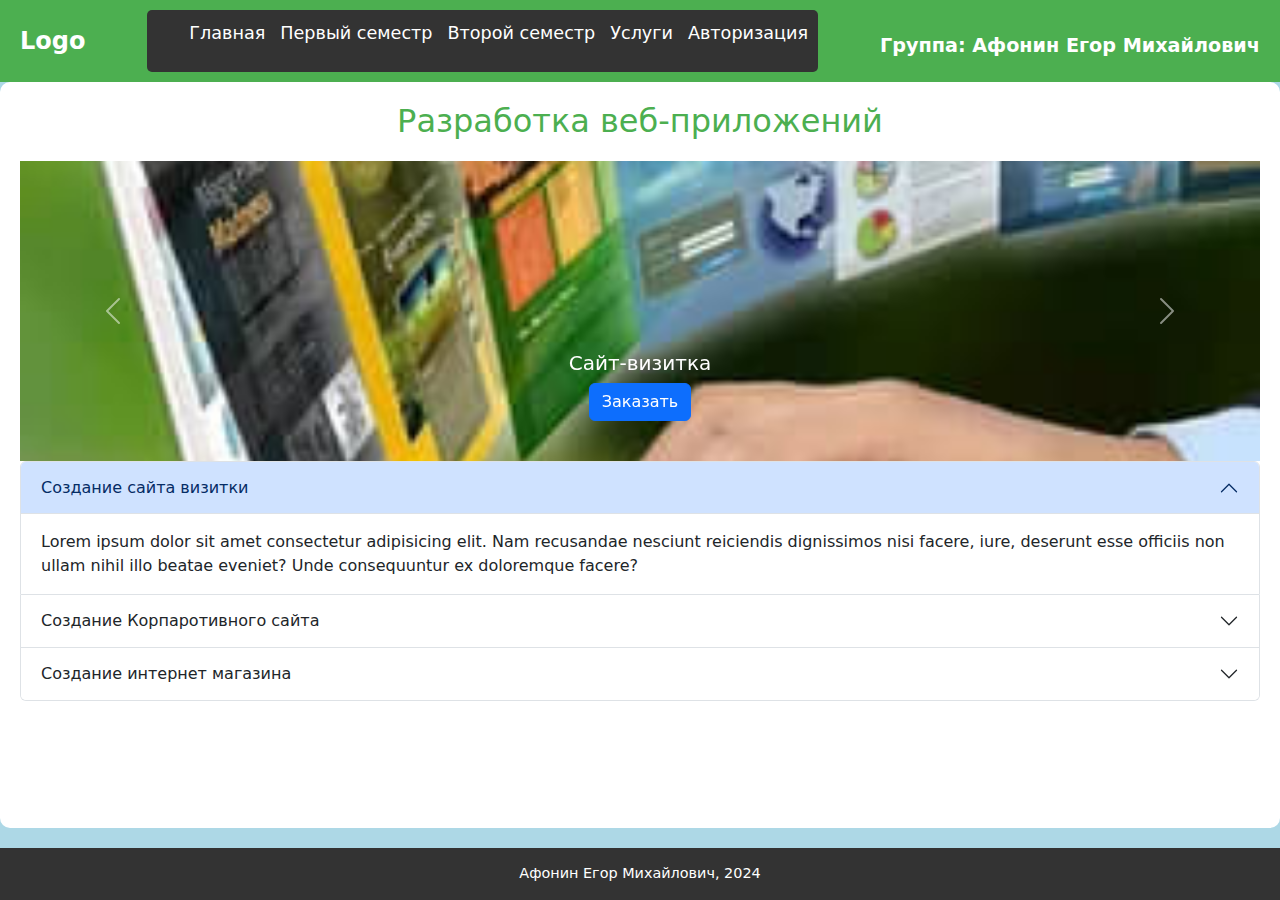
<file: buy_page.html>
<!DOCTYPE html>
<html lang="ru">
<head>
    <meta charset="UTF-8">
    <meta name="viewport" content="width=device-width, initial-scale=1.0">
    <title>Разработка веб-приложений</title>
    <link rel="stylesheet" href="buy_page.css">
    <!-- Подключение Bootstrap для использования компонентов, таких как карусель -->
    <link href="https://cdn.jsdelivr.net/npm/bootstrap@5.3.0/dist/css/bootstrap.min.css" rel="stylesheet">
    <style>
        /* Стили для формы */
        .form-popup {
            display: none;
            position: fixed;
            top: 50%;
            left: 50%;
            transform: translate(-50%, -50%);
            background-color: #fff;
            padding: 20px;
            border-radius: 8px;
            box-shadow: 0 4px 8px rgba(0, 0, 0, 0.2);
            max-width: 500px;
            width: 100%;
            max-height: 80vh; /* Ограничиваем максимальную высоту формы */
            overflow-y: auto; /* Добавляем прокрутку, если форма слишком большая */
        }

        /* Оверлей для затемнения фона */
        .overlay {
            display: none;
            position: fixed;
            top: 0;
            left: 0;
            width: 100%;
            height: 100%;
            background-color: rgba(0, 0, 0, 0.5);
        }

        /* Формы в попапе */
        .form-popup input, .form-popup textarea {
            width: 100%;
            padding: 8px;
            margin-bottom: 10px;
            border: 1px solid #ddd;
            border-radius: 4px;
        }

        .form-popup button {
            padding: 10px 20px;
            background-color: #4CAF50;
            color: white;
            border: none;
            border-radius: 4px;
            cursor: pointer;
        }

        .form-popup button:hover {
            background-color: #45a049;
        }

        /* Стили для изображений в карусели */
        .carousel-item img {
            width: 100%;
            height: 300px;
            object-fit: cover;
        }
    </style>
</head>
<body>

    <header>
        <div class="logo">Logo</div>
        <nav>
            <ul>
                <li><a href="index.html">Главная</a></li>
                <li><a href="second_pe.html">Первый семестр</a></li>
                <li><a href="#">Второй семестр</a></li>
                <li><a href="buy_page.html">Услуги</a></li>
                <li><a href="#">Авторизация</a></li>
            </ul>
        </nav>
        <div class="group">Группа: Афонин Егор Михайлович</div>
    </header>

    <main>
        <h1>Разработка веб-приложений</h1>

        <!-- Карусель с изображениями, на которых можно оформить заявку -->
        <div id="carouselExample" class="carousel slide" data-bs-ride="carousel">
            <div class="carousel-inner">
                <div class="carousel-item active">
                    <img src="photo_2024-09-19_15-01-42.jpg" class="d-block w-100" alt="Сайт-визитка">
                    <div class="carousel-caption d-none d-md-block">
                        <h5>Сайт-визитка</h5>
                        <button class="btn btn-primary" onclick="openForm()">Заказать</button>
                    </div>
                </div>
                <div class="carousel-item">
                    <img src="photo_2024-09-19_15-01-39.jpg" class="d-block w-100" alt="Корпоративный сайт">
                    <div class="carousel-caption d-none d-md-block">
                        <h5>Корпоративный сайт</h5>
                        <button class="btn btn-primary" onclick="openForm()">Заказать</button>
                    </div>
                </div>
                <div class="carousel-item">
                    <img src="photo_2024-09-19_15-01-45.jpg" class="d-block w-100" alt="Интернет-магазин">
                    <div class="carousel-caption d-none d-md-block">
                        <h5>Интернет-магазин</h5>
                        <button class="btn btn-primary" onclick="openForm()">Заказать</button>
                    </div>
                </div>
            </div>
            <button class="carousel-control-prev" type="button" data-bs-target="#carouselExample" data-bs-slide="prev">
                <span class="carousel-control-prev-icon" aria-hidden="true"></span>
                <span class="visually-hidden">Предыдущий</span>
            </button>
            <button class="carousel-control-next" type="button" data-bs-target="#carouselExample" data-bs-slide="next">
                <span class="carousel-control-next-icon" aria-hidden="true"></span>
                <span class="visually-hidden">Следующий</span>
            </button>
        </div>

        <!-- Блок с аккордеоном -->
        <div class="accordion" id="accordionExample2">
          <div class="accordion-item">
            <h2 class="accordion-header">
              <button class="accordion-button" type="button" data-bs-toggle="collapse" data-bs-target="#collapseOne" aria-expanded="true" aria-controls="collapseOne">
                Создание сайта визитки
              </button>
            </h2>
            <div id="collapseOne" class="accordion-collapse collapse show" data-bs-parent="#accordionExample2">
              <div class="accordion-body">
                Lorem ipsum dolor sit amet consectetur adipisicing elit. Nam recusandae nesciunt reiciendis dignissimos nisi facere, iure, deserunt esse officiis non ullam nihil illo beatae eveniet? Unde consequuntur ex doloremque facere?
              </div>
            </div>
          </div>
          <div class="accordion-item">
            <h2 class="accordion-header">
              <button class="accordion-button collapsed" type="button" data-bs-toggle="collapse" data-bs-target="#collapseTwo" aria-expanded="false" aria-controls="collapseTwo">
                Создание Корпаротивного сайта
              </button>
            </h2>
            <div id="collapseTwo" class="accordion-collapse collapse" data-bs-parent="#accordionExample2">
              <div class="accordion-body">
                Lorem ipsum dolor sit amet consectetur adipisicing elit. Deleniti necessitatibus eaque suscipit sapiente ut quasi omnis cupiditate, sed laborum eum dignissimos cum pariatur. Rem quisquam dolor ratione a nemo iure!
              </div>
            </div>
          </div>
          <div class="accordion-item">
            <h2 class="accordion-header">
              <button class="accordion-button collapsed" type="button" data-bs-toggle="collapse" data-bs-target="#collapseThree" aria-expanded="false" aria-controls="collapseThree">
                Создание интернет магазина
              </button>
            </h2>
            <div id="collapseThree" class="accordion-collapse collapse" data-bs-parent="#accordionExample2">
              <div class="accordion-body">
                Lorem ipsum dolor sit amet consectetur adipisicing elit. Perferendis deleniti rem eum ex aliquid? Tempora quibusdam dolorum, labore error quisquam facilis porro illo et ducimus corrupti? Sit vel nesciunt dolorem.
              </div>
            </div>
          </div>
        </div>
    </main>

    <footer class="copyright">
        Афонин Егор Михайлович, 2024
    </footer>

    <!-- Оверлей и форма для оформления заявки -->
    <div class="overlay" id="overlay"></div>

    <div class="form-popup" id="formPopup">
        <h2>Разработка веб-приложений</h2>
        <p>Заполните форму, и мы свяжемся с вами.</p>
        <form>
            <label for="name">Как вас зовут:</label><br>
            <input type="text" id="name" name="name" required><br><br>
            <label for="email">Ваш e-mail:</label><br>
            <input type="email" id="email" name="email" required><br><br>
            <label for="phone">Телефон:</label><br>
            <input type="tel" id="phone" name="phone" required><br><br>
            <label for="country">Страна:</label><br>
            <input type="text" id="country" name="country" required><br><br>
            <label for="date">Дата:</label><br>
            <input type="date" id="date" name="date" required><br><br>
            <label for="comment">Комментарий:</label><br>
            <textarea id="comment" name="comment" rows="4" cols="30"></textarea><br><br>
            <button type="submit">Отправить заявку</button>
        </form>
        <button onclick="closeForm()">Закрыть</button>
    </div>

    <script>
        // Функция для открытия формы
        function openForm() {
            document.getElementById('formPopup').style.display = 'block';
            document.getElementById('overlay').style.display = 'block';
        }
        
        // Функция для закрытия формы
        function closeForm() {
            document.getElementById('formPopup').style.display = 'none';
            document.getElementById('overlay').style.display = 'none';
        }
    </script>

    <!-- Подключение Bootstrap JS для работы с каруселью -->
    <script src="https://cdn.jsdelivr.net/npm/bootstrap@5.3.0/dist/js/bootstrap.bundle.min.js"></script>
    <script src="script.js"></script>

</body>
</html>
</file>
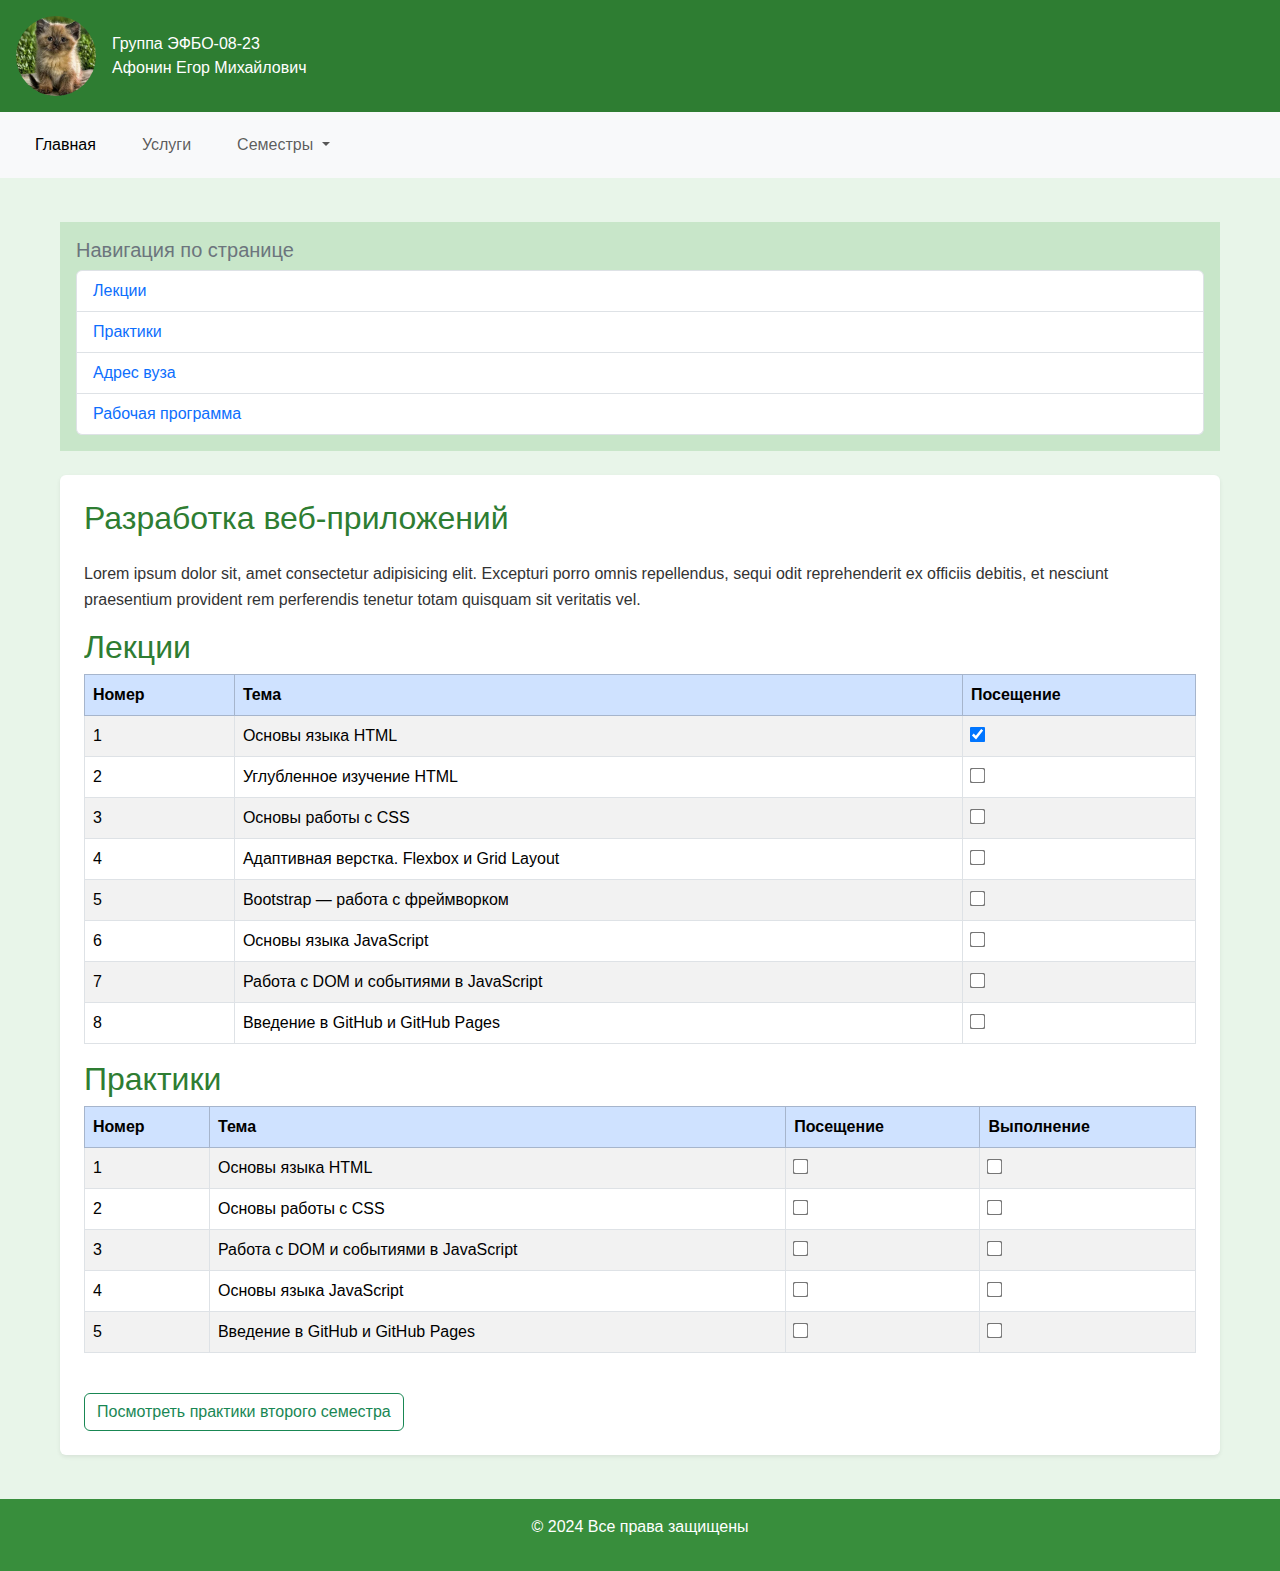
<file: second_pe.html>
<!DOCTYPE html>
<html lang="ru">
<head>
    <meta charset="UTF-8">
    <meta name="viewport" content="width=device-width, initial-scale=1.0">
    <title>Разработка веб-приложений</title>
    <link href="https://cdn.jsdelivr.net/npm/bootstrap@5.3.0/dist/css/bootstrap.min.css" rel="stylesheet">
    <link rel="stylesheet" href="second_page.css">
    <style>
        body {
            background-color: #e8f5e9;
        }
        header {
            background-color: #2e7d32;
        }
        footer {
            background-color: #388e3c !important;
        }
        .text-primary {
            color: #2e7d32 !important;
        }
        .table-primary {
            background-color: #a5d6a7 !important;
        }
        .bg-light {
            background-color: #c8e6c9 !important;
        }
        .border {
            border-color: #4caf50 !important;
        }
    </style>
</head>
<body>

<header class="text-white p-3 d-flex align-items-center">
    <img src="img/photo_2024-09-05_15-26-13.jpg" alt="Logo" class="rounded-circle me-3" style="width: 80px; height: 80px; object-fit: cover;">
    <div>
        <p class="mb-0">Группа ЭФБО-08-23</p>
        <p class="mb-0">Афонин Егор Михайлович</p>
    </div>
</header>

<!-- Интегрированная навигационная панель -->
<nav class="navbar navbar-expand-lg bg-body-tertiary">
  <div class="container-fluid">
    <button class="navbar-toggler" type="button" data-bs-toggle="collapse" data-bs-target="#navbarSupportedContent" aria-controls="navbarSupportedContent" aria-expanded="false" aria-label="Переключатель навигации">
      <span class="navbar-toggler-icon"></span>
    </button>
    <div class="collapse navbar-collapse" id="navbarSupportedContent">
      <ul class="navbar-nav me-auto mb-2 mb-lg-0">
        <li class="nav-item">
          <a class="nav-link active" aria-current="page" href="index.html">Главная</a>
        </li>
        <li class="nav-item">
          <a class="nav-link" href="buy_page.html">Услуги</a>   
        </li>
        <li class="nav-item dropdown">
          <a class="nav-link dropdown-toggle" href="#" role="button" data-bs-toggle="dropdown" aria-expanded="false">
            Семестры
          </a>
          <ul class="dropdown-menu">
            <li><a class="dropdown-item" href="second_pe.html">Первый семестр</a></li>
            <li><a class="dropdown-item" href="#">Второй семестр</a></li>
            <li><hr class="dropdown-divider"></li>
          </ul>
        </li>
      </ul>
    </div>
  </div>
</nav>

<div class="container my-4">
    <aside class="bg-light p-3 mb-4">
        <h5 class="text-secondary">Навигация по странице</h5>
        <ul class="list-group">
            <li class="list-group-item">
                <a href="#lectures" class="text-decoration-none">Лекции</a>
            </li>
            <li class="list-group-item">
                <a href="#practices" class="text-decoration-none">Практики</a>
            </li>
            <li class="list-group-item">
                <a href="#address" class="text-decoration-none">Адрес вуза</a>
            </li>
            <li class="list-group-item">
                <a href="#work-program" class="text-decoration-none">Рабочая программа</a>
            </li>
        </ul>
    </aside>

    <section id="lectures" class="content bg-white p-4 shadow-sm rounded">
        <h1 class="text-primary mb-4" id="lecture-header">Разработка веб-приложений</h1>
        <p>Lorem ipsum dolor sit, amet consectetur adipisicing elit. Excepturi porro omnis repellendus, sequi odit reprehenderit ex officiis debitis, et nesciunt praesentium provident rem perferendis tenetur totam quisquam sit veritatis vel.</p>

        <div class="table-responsive">
            <h2 class="text-primary">Лекции</h2>
            <table class="table table-striped table-bordered">
                <thead class="table-primary">
                    <tr>
                        <th>Номер</th>
                        <th>Тема</th>
                        <th>Посещение</th>
                    </tr>
                </thead>
                <tbody>
                    <tr>
                        <td>1</td>
                        <td>Основы языка HTML</td>
                        <td><input type="checkbox" checked></td>
                    </tr>
                    <tr>
                        <td>2</td>
                        <td>Углубленное изучение HTML</td>
                        <td><input type="checkbox"></td>
                    </tr>
                    <tr>
                        <td>3</td>
                        <td>Основы работы с CSS</td>
                        <td><input type="checkbox"></td>
                    </tr>
                    <tr>
                        <td>4</td>
                        <td>Адаптивная верстка. Flexbox и Grid Layout</td>
                        <td><input type="checkbox"></td>
                    </tr>
                    <tr>
                        <td>5</td>
                        <td>Bootstrap — работа с фреймворком</td>
                        <td><input type="checkbox"></td>
                    </tr>
                    <tr>
                        <td>6</td>
                        <td>Основы языка JavaScript</td>
                        <td><input type="checkbox"></td>
                    </tr>
                    <tr>
                        <td>7</td>
                        <td>Работа с DOM и событиями в JavaScript</td>
                        <td><input type="checkbox"></td>
                    </tr>
                    <tr>
                        <td>8</td>
                        <td>Введение в GitHub и GitHub Pages</td>
                        <td><input type="checkbox"></td>
                    </tr>
                </tbody>
            </table>
        </div>
        
        <div class="table-responsive" id="practices">
            <h2 class="text-primary">Практики</h2>
            <table class="table table-striped table-bordered" id="practices-table">
                <thead class="table-primary">
                    <tr>
                        <th>Номер</th>
                        <th>Тема</th>
                        <th>Посещение</th>
                        <th>Выполнение</th>
                    </tr>
                </thead>
                <tbody>
                    <!-- Практики первого семестра -->
                    <tr>
                        <td>1</td>
                        <td>Основы языка HTML</td>
                        <td><input type="checkbox"></td>
                        <td><input type="checkbox"></td>
                    </tr>
                    <tr>
                        <td>2</td>
                        <td>Основы работы с CSS</td>
                        <td><input type="checkbox"></td>
                        <td><input type="checkbox"></td>
                    </tr>
                    <tr>
                        <td>3</td>
                        <td>Работа с DOM и событиями в JavaScript</td>
                        <td><input type="checkbox"></td>
                        <td><input type="checkbox"></td>
                    </tr>
                    <tr>
                        <td>4</td>
                        <td>Основы языка JavaScript</td>
                        <td><input type="checkbox"></td>
                        <td><input type="checkbox"></td>
                    </tr>
                    <tr>
                        <td>5</td>
                        <td>Введение в GitHub и GitHub Pages</td>
                        <td><input type="checkbox"></td>
                        <td><input type="checkbox"></td>
                    </tr>
                </tbody>
            </table>
        </div>

        <button id="change-semester-button" class="btn btn-outline-success mt-4">Посмотреть практики второго семестра</button>
    </section>
</div>

<footer class="p-3 text-white text-center">
    <p>&copy; 2024 Все права защищены</p>
</footer>

<script src="https://cdn.jsdelivr.net/npm/bootstrap@5.3.0/dist/js/bootstrap.bundle.min.js"></script>
<script>
    // Темы второго семестра
    const secondSemesterPractices = [
        "Базовое бэкенд-приложение",
        "HTTP-запросы",
        "JSON и работа с ним",
        "HTTP-ответы",
        "Проектирование API",
        "Роутинг и его настройка",
        "NoSQL базы данных",
        "Обеспечение авторизации и доступа пользователей",
        "Работа сторонних сервисов уведомления и авторизации",
        "Основы ReactJS",
        "Работа с компонентами динамической DOM",
        "Использование хуков в React",
        "Основы микросервисной архитектуры",
        "Разработка классических модулей веб-приложений",
        "Разработка классических модулей веб-приложений"
    ];

    document.getElementById('change-semester-button').addEventListener('click', function() {
        const rows = document.querySelectorAll('#practices-table tbody tr');
        rows.forEach((row, index) => {
            row.cells[1].textContent = secondSemesterPractices[index];
        });

        alert("Практики второго семестра обновлены!");
    });
</script>

</body>
</html>
</file>
<file: buy_page.css>
* {
    margin: 0;
    padding: 0;
    box-sizing: border-box;
}

body {
    font-family: 'Arial', sans-serif;
    background-color: #f4f4f9;
    color: #333;
    display: grid;
    grid-template-rows: auto 1fr auto;
    grid-template-areas:
        "header"
        "content"
        "footer";
    min-height: 100vh;
}

header {
    grid-area: header;
    background-color: #4CAF50;
    color: white;
    padding: 10px 20px;
    display: flex;
    align-items: center;
    justify-content: space-between;
    flex-wrap: wrap;
}

header .logo {
    font-size: 1.5em;
    font-weight: bold;
}

header nav {
    background-color: #333;
    padding: 10px;
    border-radius: 5px;
}

header nav ul {
    list-style: none;
    display: flex;
    gap: 15px;
    flex-wrap: wrap;
    justify-content: center;
}

header nav ul li a {
    color: white;
    text-decoration: none;
    font-size: 1.1em;
    transition: color 0.3s;
}

header nav ul li a:hover {
    color: #ffeb3b;
}

header .group {
    font-size: 1.2em;
    font-weight: bold;
    margin-top: 10px;
}

.content {
    display: flex;
    max-width: 1200px;
    margin: 20px auto;
    padding: 20px;
    background-color: white;
    box-shadow: 0 2px 10px rgba(0, 0, 0, 0.1);
    border-radius: 10px;
    gap: 20px;
    flex-wrap: wrap;
}

.navigation {
    flex: 1;
    background-color: #f4f4f9;
    padding: 15px;
    border-radius: 8px;
    box-shadow: 0 2px 5px rgba(0, 0, 0, 0.1);
}

.navigation ul {
    list-style: none;
    padding-left: 0;
}

.navigation ul li {
    margin-bottom: 10px;
}

.navigation ul li a {
    text-decoration: none;
    color: #333;
    font-size: 1.1em;
    transition: color 0.3s;
}

.navigation ul li a:hover {
    color: #4CAF50;
}

main {
    flex: 3;
    background-color: #fff;
    padding: 20px;
    border-radius: 10px;
}

main h1 {
    color: #4CAF50;
    font-size: 2em;
    margin-bottom: 20px;
    text-align: center;
}

.services {
    display: grid;
    grid-template-columns: repeat(auto-fit, minmax(250px, 1fr));
    gap: 20px;
}

.service {
    background-color: #fafafa;
    padding: 15px;
    border: 1px solid #e0e0e0;
    border-radius: 10px;
    text-align: center;
    transition: transform 0.3s, box-shadow 0.3s;
}

.service:hover {
    transform: translateY(-5px);
    box-shadow: 0 4px 15px rgba(0, 0, 0, 0.2);
}

.service img {
    max-width: 100%;
    height: auto;
    border-radius: 10px;
    margin-bottom: 10px;
    box-shadow: 0 2px 10px rgba(0, 0, 0, 0.2);
}

.order-btn {
    background-color: #4CAF50;
    color: white;
    border: none;
    padding: 10px 15px;
    border-radius: 5px;
    cursor: pointer;
    transition: background 0.3s;
    font-size: 1em;
}

.order-btn:hover {
    background-color: #45a049;
}

footer {
    grid-area: footer;
    background-color: #333;
    color: white;
    text-align: center;
    padding: 15px;
    font-size: 0.9em;
    margin-top: 20px;
}

.overlay {
    position: fixed;
    top: 0;
    left: 0;
    right: 0;
    bottom: 0;
    background: rgba(0,0,0,0.5);
    display: none;
    z-index: 1000;
}

.form-popup {
    position: fixed;
    top: 50%;
    left: 50%;
    transform: translate(-50%, -50%);
    background: #fff;
    padding: 25px;
    border-radius: 8px;
    box-shadow: 0 5px 15px rgba(0,0,0,0.3);
    display: none;
    z-index: 1001;
    width: 90%;
    max-width: 400px;
}

.form-popup h2 {
    margin-bottom: 15px;
    text-align: center;
    color: #4CAF50;
}

.form-popup form label {
    display: block;
    margin-bottom: 5px;
    font-weight: bold;
}

.form-popup form input,
.form-popup form textarea {
    width: 100%;
    padding: 8px;
    margin-bottom: 15px;
    border: 1px solid #ccc;
    border-radius: 4px;
}

.form-popup form button[type="submit"] {
    width: 100%;
    padding: 10px;
    background-color: #4CAF50;
    color: #fff;
    border: none;
    border-radius: 4px;
    cursor: pointer;
    transition: background 0.3s;
    font-size: 1em;
}

.form-popup form button[type="submit"]:hover {
    background-color: #45a049;
}

.form-popup button {
    margin-top: 10px;
    width: 100%;
    padding: 8px;
    background-color: #dc3545;
    color: #fff;
    border: none;
    border-radius: 4px;
    cursor: pointer;
    transition: background 0.3s;
    font-size: 1em;
}

.form-popup button:hover {
    background-color: #c82333;
}

/* Адаптивность для мобильных устройств */
@media (max-width: 768px) {
    .content {
        flex-direction: column;
        padding: 10px;
    }

    header {
        flex-direction: column;
        align-items: flex-start;
    }

    header nav {
        width: 100%;
    }

    header nav ul {
        flex-direction: column;
        gap: 10px;
    }

    .navigation {
        display: none;
    }

    .navigation.active {
        display: block;
    }

    .services {
        grid-template-columns: 1fr;
    }

    .order-btn {
        width: 100%;
    }
}
</file>
<file: second_page.css>
body {
    font-family: 'Arial', sans-serif;
    margin: 0;
    padding: 0;
    background-color: #f4f4f9;
    color: #333;
}

header {
    display: flex;
    align-items: center;
    background-color: #4CAF50;
    color: white;
    padding: 10px 20px;
}

header img {
    border-radius: 50%;
    width: 80px;
    height: 80px;
    margin-right: 20px;
    object-fit: cover;
}

header .group-info p {
    margin: 0;
    font-size: 1.2em;
}

nav {
    display: flex;
    justify-content: center;
    background-color: #333;
    padding: 10px;
    flex-wrap: wrap;
}

nav a {
    color: white;
    text-decoration: none;
    margin: 5px 15px;
    font-size: 1.1em;
    transition: color 0.3s;
}

nav a:hover {
    color: #ffeb3b;
}

.container {
    max-width: 1200px;
    margin: 20px auto;
    padding: 20px;
}

.content {
    background-color: white;
    padding: 20px;
    box-shadow: 0 2px 10px rgba(0, 0, 0, 0.1);
    border-radius: 10px;
}

.content h1 {
    color: #4CAF50;
    font-size: 2em;
    margin-bottom: 20px;
}

.content p {
    line-height: 1.6;
    margin-bottom: 15px;
}

.responsive-embed {
    position: relative;
    width: 100%;
    padding-bottom: 56.25%;
    height: 0;
    margin-bottom: 20px;
}

.responsive-embed iframe,
.responsive-embed object,
.responsive-embed embed {
    position: absolute;
    top: 0;
    left: 0;
    width: 100%;
    height: 100%;
}

.table-responsive {
    overflow-x: auto;
}

table {
    width: 100%;
    border-collapse: collapse;
    margin-bottom: 20px;
}

table th, table td {
    padding: 10px;
    text-align: left;
    border-bottom: 1px solid #ddd;
}

table th {
    background-color: #4CAF50;
    color: white;
}

table tr:hover {
    background-color: #f1f1f1;
}

input[type="checkbox"] {
    transform: scale(1.2);
}

footer {
    text-align: center;
    padding: 15px;
    background-color: #333;
    color: white;
    margin-top: 20px;
}

@media (max-width: 1024px) {
    header {
        flex-direction: column;
        align-items: flex-start;
    }

    header img {
        margin-bottom: 10px;
    }

    nav a {
        margin: 5px 10px;
    }
}

@media (max-width: 768px) {
    nav {
        flex-direction: column;
        align-items: center;
    }

    nav a {
        margin: 10px 0;
        font-size: 1em;
    }

    .content h1 {
        font-size: 1.5em;
    }

    .content p {
        font-size: 0.95em;
    }

    table th, table td {
        padding: 8px;
    }

    input[type="checkbox"] {
        transform: scale(1);
    }
}

@media (max-width: 480px) {
    header {
        padding: 10px;
    }

    header img {
        width: 60px;
        height: 60px;
    }

    header .group-info p {
        font-size: 1em;
    }

    .container {
        padding: 10px;
    }

    .content {
        padding: 15px;
    }

    .content h1 {
        font-size: 1.3em;
    }

    nav a {
        font-size: 0.9em;
        margin: 8px 0;
    }

    table th, table td {
        padding: 6px;
    }
}
</file>
